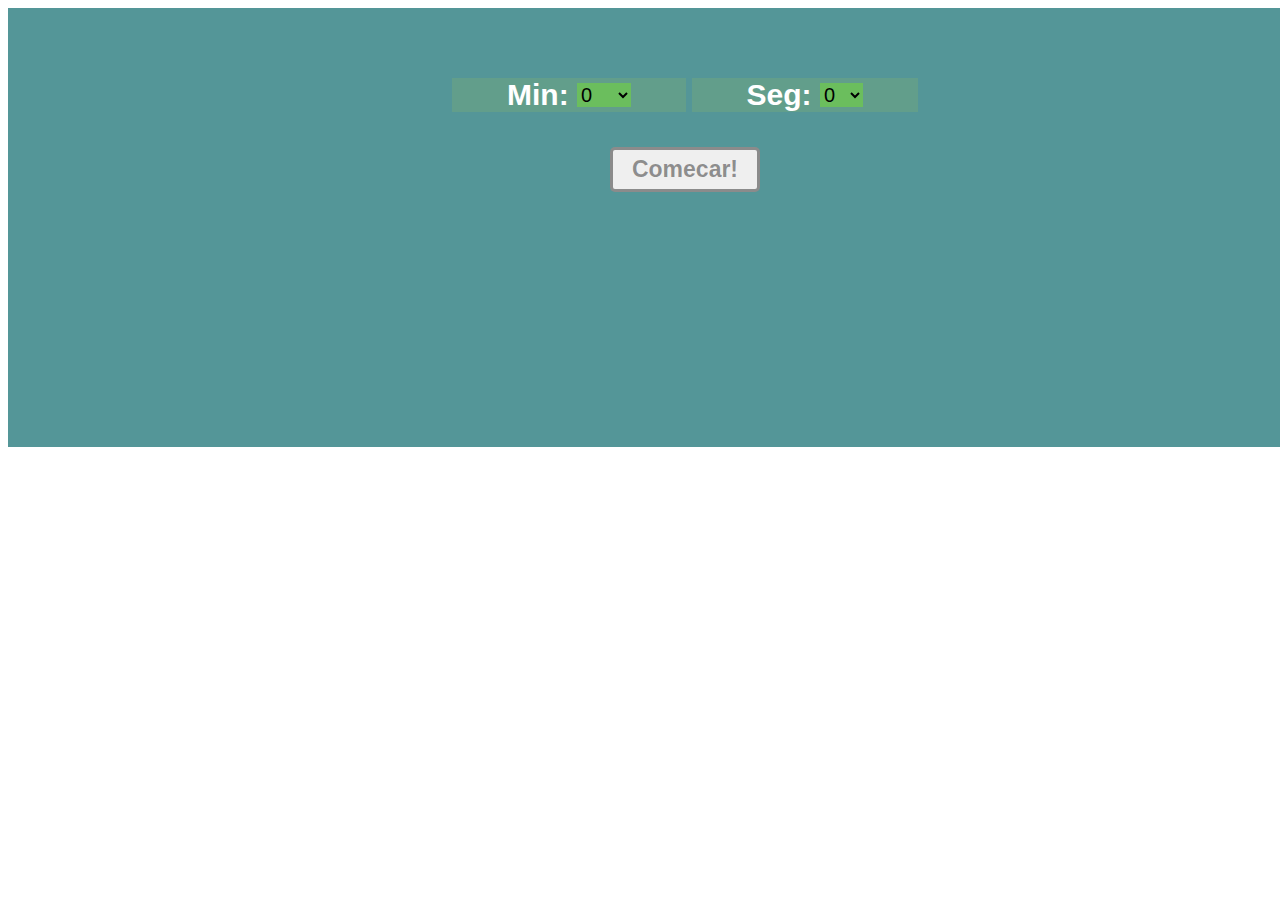
<file: alarm-JS/index.html>
<!DOCTYPE html>
<html lang="en">

<head>
    <meta charset="UTF-8">
    <meta name="viewport" content="width=device-width, initial-scale=1.0">
    <title>Progecto Alarm - JavaScript</title>
    <link rel="stylesheet" href="style.css">
</head>

<body>
    <audio src="alarm.mp3" id="sound"></audio>
    <div class="container">
        <h2>Min: <select name="minutos" id="minutos"></select></h2>

        <h2>Seg: <select name="segundos" id="segundos"></select></h2>

        </br>

        <button id="comecar">Comecar!</button>
        <div id="display">
            <h3></h3>
        </div>
    </div>
    <!--container-->
    <script src="javaS.js"></script>
</body>

</html>
</file>
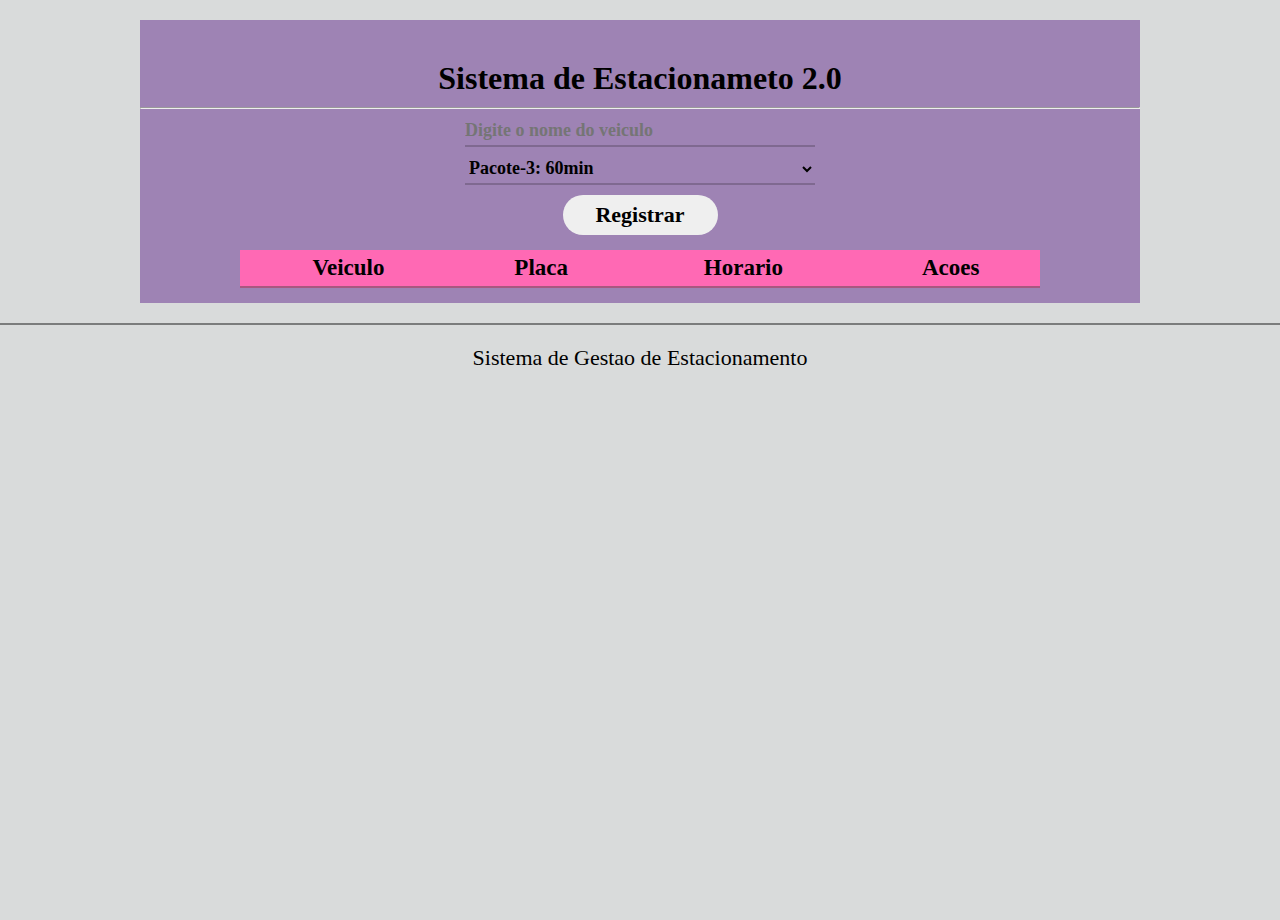
<file: Sis Estacionamento 2.0/home.html>
<!DOCTYPE html>
<html lang="en">

<head>
    <meta charset="UTF-8">
    <meta name="viewport" content="width=device-width, initial-scale=1.0">
    <link rel="stylesheet" href="style.css">
    <title>Sistema de Estacionameto 2.0</title>
</head>

<body>
    <div class="container">
        <h1>Sistema de Estacionameto 2.0</h1>
        <hr>
        <div>
            <div class="registro">
                <input type="text" class="txtVeiculo" id="name" placeholder="Digite o nome do veiculo"
                    autocomplete="off"><br>
                <select class="txtVeiculo" id="licence" placeholder="Digite a placa do veiculo" autocomplete="off">
                    <option>Pacote-1: 30min</option>
                    <option>Pacote-2: 45min</option>
                    <option selected><strong>Pacote-3: 60min</strong></option>
                    <option>Pacote-4: 120min</option>
                    <option>Pacote-5: 180min</option>
                </select>
                <br>
                <button id="send">Registrar</button>
            </div>

            <div class="tabela">
                <table>
                    <thead>
                        <tr>
                            <th>Veiculo</th>
                            <th>Placa</th>
                            <th>Horario</th>
                            <th>Acoes</th>
                        </tr>
                    </thead>
                    <tbody id="garage"></tbody>

                </table>
            </div>
        </div>
    </div>
    <footer>
        <p>Sistema de Gestao de Estacionamento</p>
    </footer>
    <script src="main.js"></script>
</body>

</html>
</file>
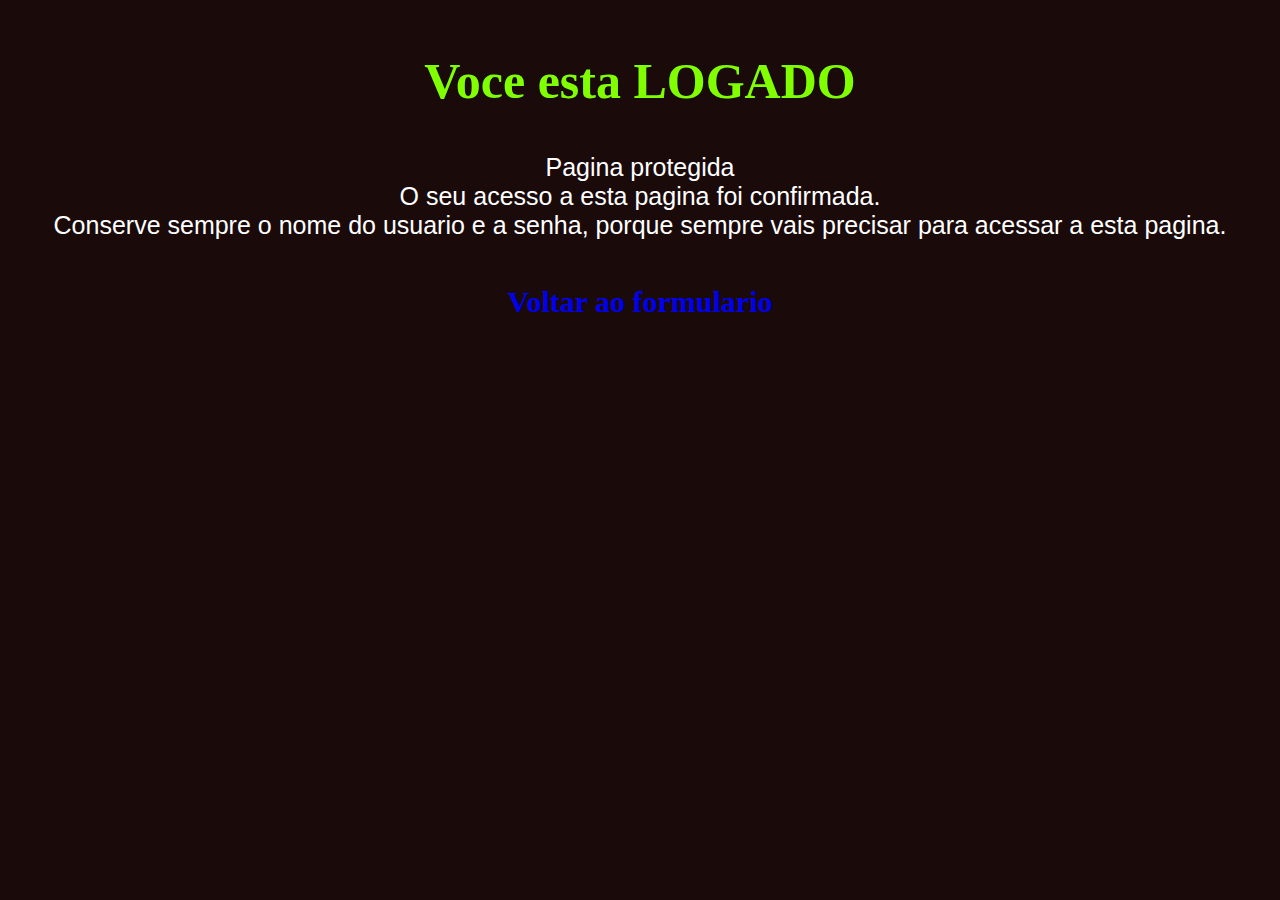
<file: Sis Login/acesso.html>
<!DOCTYPE html>
<html lang="en">

<head>
    <meta charset="UTF-8">
    <meta name="viewport" content="width=device-width, initial-scale=1.0">
    <title>Acesso</title>
    <style>
        body {
            background-color: rgb(26, 10, 10);
            text-align: center;
            font: normal 25px helvetica;
            color: white;
            padding: 10px;
        }

        h1 {
            color: chartreuse;
            font-family: cursive;
        }

        p {
            padding: 10px;
        }

        p a {
            text-decoration: none;
            font: bolder 30px cursive;
        }

        p a:hover {
            background-color: cyan;
            border: 0;
        }
    </style>
</head>

<body>
    <div class="login">
        <h1>Voce esta LOGADO</h1>
        <p>Pagina protegida <br>O seu acesso a esta pagina foi confirmada. <br>Conserve sempre o nome do usuario e a
            senha,
            porque sempre vais precisar para acessar a esta pagina.</p>
        <p><a href="formulario.html">Voltar ao formulario</a></p>
    </div>
</body>

</html>
</file>
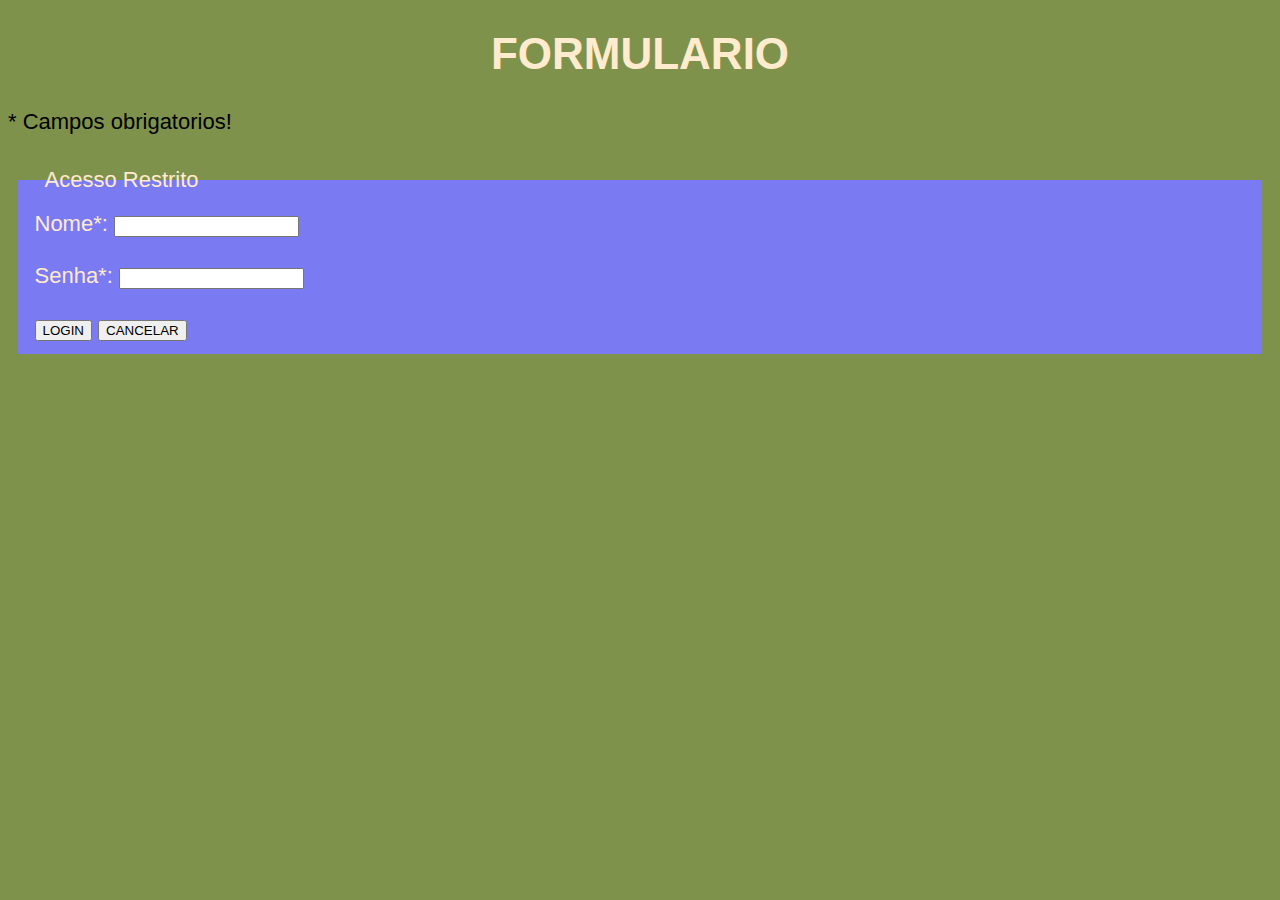
<file: Sis Login/formulario.html>
<!DOCTYPE html>
<html lang="en">

<head>
    <meta charset="UTF-8">
    <meta name="viewport" content="width=device-width, initial-scale=1.0">
    <title>Formulario</title>
    <meta http-equiv="refresh" content="50">
    <script src="acesso.js"></script>
    <style>
        body {
            background-color: rgba(116, 136, 60, 0.918);
            font: normal 22px helvetica;
            color: blanchedalmond;
        }

        h1 {
            text-align: center;
        }

        p {
            color: black;
        }

        fieldset {
            background-color: rgb(122, 122, 243);
            border: 0;
            margin: 10px;
        }

        legend {
            padding: 10px;
        }
    </style>
</head>

<body>
    <h1>FORMULARIO</h1>
    <p>* Campos obrigatorios!</p>
    <fieldset>
        <legend>Acesso Restrito</legend>
        <form name="form">
            Nome*: <input type="text" name="nome" id="nome" autocomplete="off"><br><br>
            Senha*: <input type="password" name="senha" id="senha" autocomplete="off"><br><br>
            <input type="button" value="LOGIN" name="botao" id="botao" onclick="acesso(this.form)">
            <input type="reset" value="CANCELAR" name="limpar" id="cancelar">
        </form>
    </fieldset>

</body>

</html>
</file>
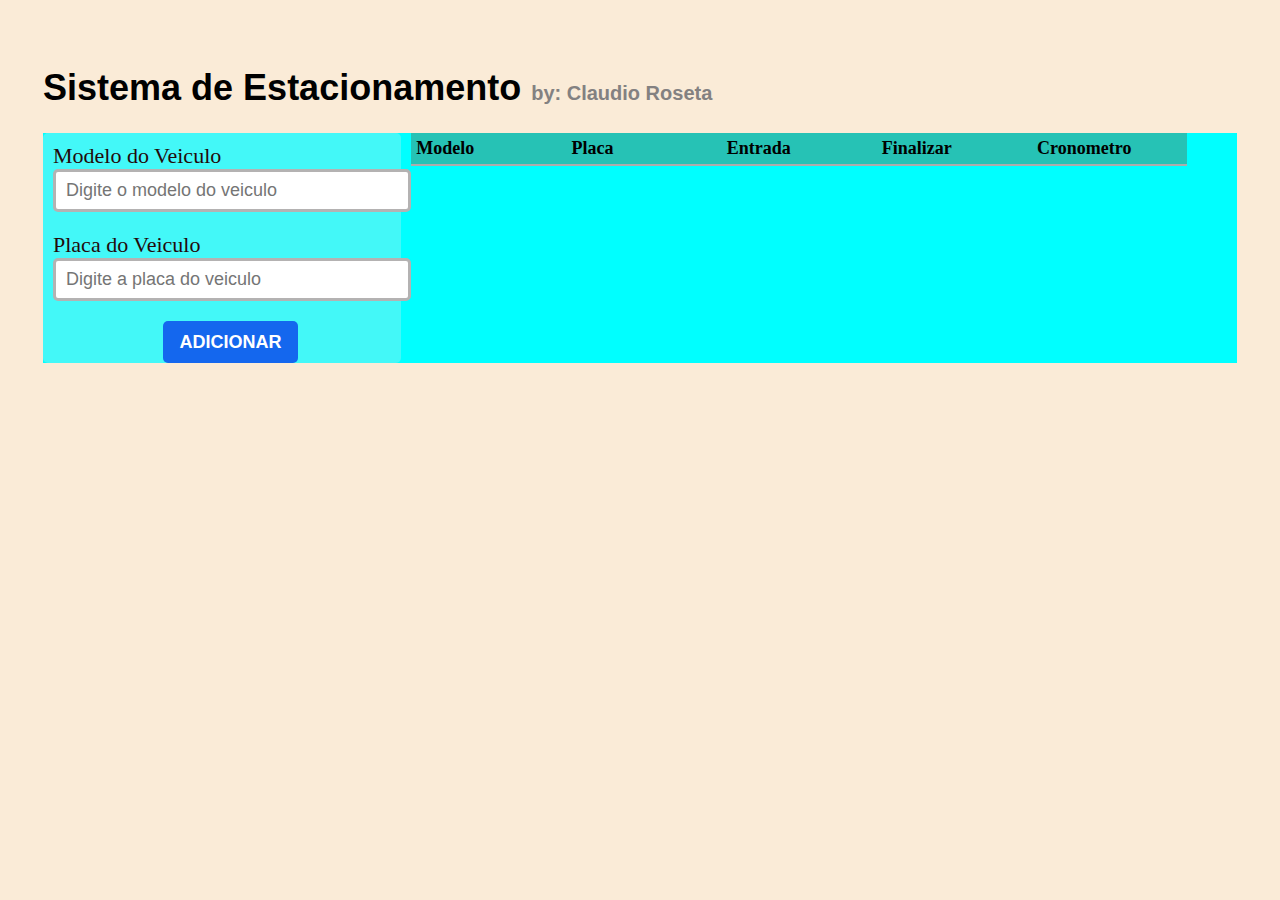
<file: SisEstacionamentoComJS/estacionamento.html>
<!DOCTYPE html>
<html lang="en">

<head>
    <meta charset="UTF-8">
    <meta name="viewport" content="width=device-width, initial-scale=1.0">
    <title>Sistema de Estacionamento em JS</title>
    <link rel="stylesheet" href="estilo.css">
</head>

<body onload="mostraPatio()">
    <div class="container">
        <div class="seccao1">
            <h1>Sistema de Estacionamento <small>by: Claudio Roseta</small></h1>
        </div>

        <div class="box">
            <div class="seccao2">
                <form id="formulario">
                    <div class="model">
                        <label>Modelo do Veiculo</label></br>
                        <input type="text" name="modelo" id="modelo" placeholder="Digite o modelo do veiculo"></br>
                    </div>

                    <div class="placa">
                        <label>Placa do Veiculo</label></br>
                        <input type="text" name="placa" id="placa" placeholder="Digite a placa do veiculo">
                    </div>

                    <button type="submit" class="btn1" title="Se clicar ira adicionar o veiculo.">Adicionar</button>
                </form>
            </div>

            <div class="seccao3">
                <table>
                    <thead>
                        <tr>
                            <th>Modelo</th>
                            <th>Placa</th>
                            <th>Entrada</th>
                            <th>Finalizar</th>
                            <th>Cronometro</th>
                        </tr>
                    </thead>
                    <tbody id="resultados"></tbody>
                </table>
            </div>
        </div>

    </div>

    <script src="javaScript.js"></script>
</body>

</html>
</file>
<file: alarm-JS/style.css>
#sound{
    display: none;    
}

.container{
    padding: 45px;    
    text-align: center;    
    font: normal 20px arial;
    background-color: rgba(10, 104, 107, 0.698);
    width: 100%;
    height: auto;
	top: 0;
}

h2{
    display: inline-block;
    color: white;
    font-size: 30px;
    padding: 0 55px;
    background-color: rgba(255, 255, 0, 0.082);
}

h3{
    color: rgba(246, 0, 0, 0.719);
    font-size: 200px;

}

select{
    top: 0;
    background-color: rgba(128, 255, 0, 0.329);
    bottom: 50px;
    width: auto;
    font-size: 20px;
    border: 0;
    vertical-align: 3px;    
}

button{
    margin: 10px;
    border: 3px solid rgba(0, 0, 0, 0.418);
    font-size: 23px;
    display: inline-block;
    font-weight: bold;
    width: 100px;
    height: 45px;
    width: 150px;
    border-radius: 5px;
    cursor: pointer;
    color: rgba(0, 0, 0, 0.418);
}

button:hover{
	background-color: rgba(0, 0, 0, 0.1);
}

.display{
	bottom: 50px;
}
</file>
<file: Sis Estacionamento 2.0/style.css>
*{
	margin: 0;
	padding: 0;
	box-sizing: border-box;
    font-family: "cambria";    
}


html,body{
	height: 100%;
}

body{	
	background-color: #c5c7c7a6;
}

.container{
    margin: 20px 0;
    padding: 40px 0 15px;
    margin-right: auto;
    margin-left: auto;
    width: 1000px;
    background-color: rgba(73, 3, 124, 0.404);
    text-align: center;
}

.registro{
    display: block;
}

.tabela{

}

table{
    width: 800px;
    margin-top: 15px;    
	margin-left: auto;
	margin-right: auto;
    border-spacing: 0px;
    text-align: center;
}

th{
    border-bottom: 2px rgba(71, 71, 71, 0.472) solid; 
    background-color: hotpink;
    padding: 5px;
    font-size: 23px;
}

td{
    border-bottom: 1px rgb(15, 15, 15) solid;
    padding: 3px;
    font-size: 20px;
}
h1{
    padding-bottom: 10px;
}

.txtVeiculo{
    margin-top: 6px;
    width: 350px;
    height: 32px;
    font-size: 18px;
    border: 0;
    border-bottom: 2px solid rgba(0, 0, 0, 0.198);
    background: transparent;
    font-weight: bolder;
}
.pacotes{
    margin-top: 6px;
    width: 350px;
    height: 32px;
    
    font-size: 18px;
    border: 0;
    border-bottom: 2px solid rgba(0, 0, 0, 0.198);
    background: transparent;
}
#send{
    text-align: center;    
    width: 155px;
    height: 40px;
    margin-top: 10px;
    font-size: 22px;
    cursor: pointer;
    border: 0;
    border-radius: 22px;
    font-weight: 900;
}

#send:hover{
    background-color: rgba(76, 0, 130, 0.267);
    border-bottom: 3px solid rgba(5, 5, 5, 0.5);
    font-size: 26px;
    color: white;
}

.delete{
    width: 100px;
    height: 30px;
    font-weight: bold;
    background-color: rgba(238, 238, 19, 0.774);
    border: 2px solid rgba(0, 0, 0, 0.411);
    cursor: pointer;
    box-shadow: 3px 2px 2px rgba(255, 255, 255, 0.212);
    font-size: 17px;
    color: rgb(80, 80, 80);
    border-radius: 15px;
}

footer{
    text-align: center;
    font-size: 22px;
    padding: 20px;
    border-top: 2px solid rgba(49, 49, 49, 0.555);
}
</file>
<file: SisEstacionamentoComJS/estilo.css>
body{background-color: antiquewhite;font: normal 18px cambria;padding: 35px;}

.seccao1{    
    font-family: Arial, Helvetica, sans-serif;
    display: block;}

.seccao1 small{font-size: 20px;color: rgb(131, 129, 129);}

.box{
    display: flex;
    flex-wrap: wrap;
    background-color: aqua;
}

.seccao2{
    display:flex;
    width:30%;
    margin-right:10px;
    background-color: rgba(253, 228, 228, 0.267);
    border-radius: 5px;}

.seccao3{display: flex; width: 65%;}

.formulario{display: flexbox;padding: 10px;}

.model{padding: 10px;}

.placa{padding: 10px;}

.btn1{padding: 10px;}

#formulario label{color: rgb(34, 10, 10); font-size: 22px;}

input[type=text]{
    height: 35px;
    width: 340px;
    border: 3px solid rgba(77, 74, 74, 0.424);
    border-radius: 5px;
    font-size: 18px;
    padding-left: 10px;
}

 .btn1{
    font: bold 18px arial;
    margin: 10px 0 0 120px;
    color: white;
    text-align: center;
    height: 42px;
    width: 135px;
    display: block;
    border-radius: 5px;
    border: 0 hidden;
    background-color: rgb(20, 103, 238);
    text-transform: uppercase;
    cursor: pointer;
}

.btn1:hover{
    background-color: rgba(20, 104, 238, 0.513);
    border-bottom: 4px solid rgba(0, 0, 0, 0.363);
    border-radius: 30px;
    color: rgb(1, 98, 255);
    font-size: larger;
    width: 150px;
    height: 50px;
}
 .btn2{
    font: bold 16px arial;
    color: white;
    text-align: center;
    height: 35px;
    width: 120px;
    display: block;
    border: 0;
    background-color: rgb(45, 238, 20);
    cursor: pointer;
    border-radius: 5px;
 }

 .btn2:hover{
    background-color: rgba(45, 238, 20, 0.411);
    border-bottom: 4px solid rgba(0, 0, 0, 0.363);
    border-radius: 20px;
    color: rgba(255, 2, 2, 0.815);
}

th{border-bottom: 2px solid rgb(172, 172, 172);background-color: rgba(107, 83, 47, 0.356);text-align: left;padding: 5px;}

table{margin-top: 0;width: 885px;border-collapse: collapse;table-layout: fixed;}

td{padding-top: 8px;font-size: 20px; border-bottom: 1px solid rgb(71, 71, 71);}
</file>
